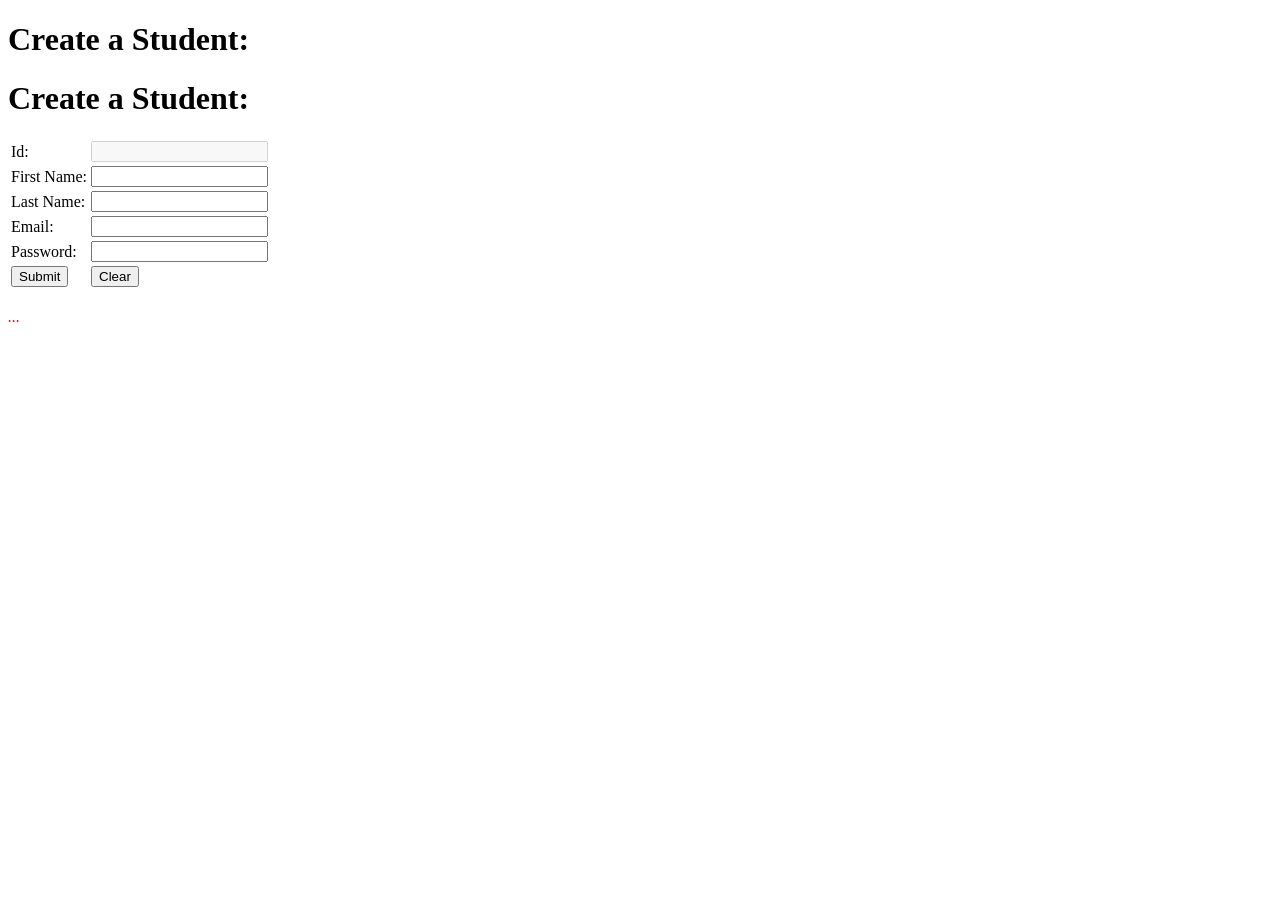
<file: src/main/resources/templates/addStudent.html>
<!DOCTYPE HTML>
<html xmlns:th="http://www.thymeleaf.org">
<head>
    <meta charset="UTF-8"/>
    <div th:switch="${mode}">
        <title th:case="'add'">Add Student</title>
        <title th:case="'edit'">Edit Student</title>
    </div>
    <link rel="stylesheet" type="text/css" th:href="@{/css/main.css}"/>
</head>
<body>
<div th:switch="${mode}">
    <h1 th:case="'add'"> Create a Student:</h1>
    <h1 th:case="'edit'">Create a Student:</h1>
</div>

<form th:object="${user}" method="POST">
    <table>
        <tr th:if="${mode} == 'edit'">
            <td>
                <label for="id">Id: </label>
            </td>
            <td>
                <input type="text" th:field="*{id}" id="id" disabled>
            </td>
        </tr>
        <tr>
            <td>
                <label for="firstName">First Name: </label>
            </td>
            <td>
                <input type="text" th:field="*{firstName}" id="firstName">
            </td>
        </tr>
        <tr>
            <td>
                <label for="lastName">Last Name: </label>
            </td>
            <td>
                <input type="text" th:field="*{lastName}" id="lastName">
            </td>
        </tr>
        <tr>
            <td>
                <label for="email">Email: </label>
            </td>
            <td>
                <input type="email" th:field="*{email}" id="email">
            </td>
        </tr>
        <tr>
            <td>
                <label for="password">Password: </label>
            </td>
            <td>
                <input type="password" th:field="*{password}" id="password">
            </td>
        </tr>
        <tr>
            <td>
                <input type="submit" th:value="${mode} == 'add'? 'Create' : 'Update'">
            </td>
            <td>
                <input type="reset" value="Clear">
            </td>
        </tr>
    </table>
</form>

<br/>

<!-- Check if errorMessage is not null and not empty -->

<div th:if="${errorMessage}" th:utext="${errorMessage}"
     style="color:red;font-style:italic;">
    ...
</div>

</body>
</html>
</file>
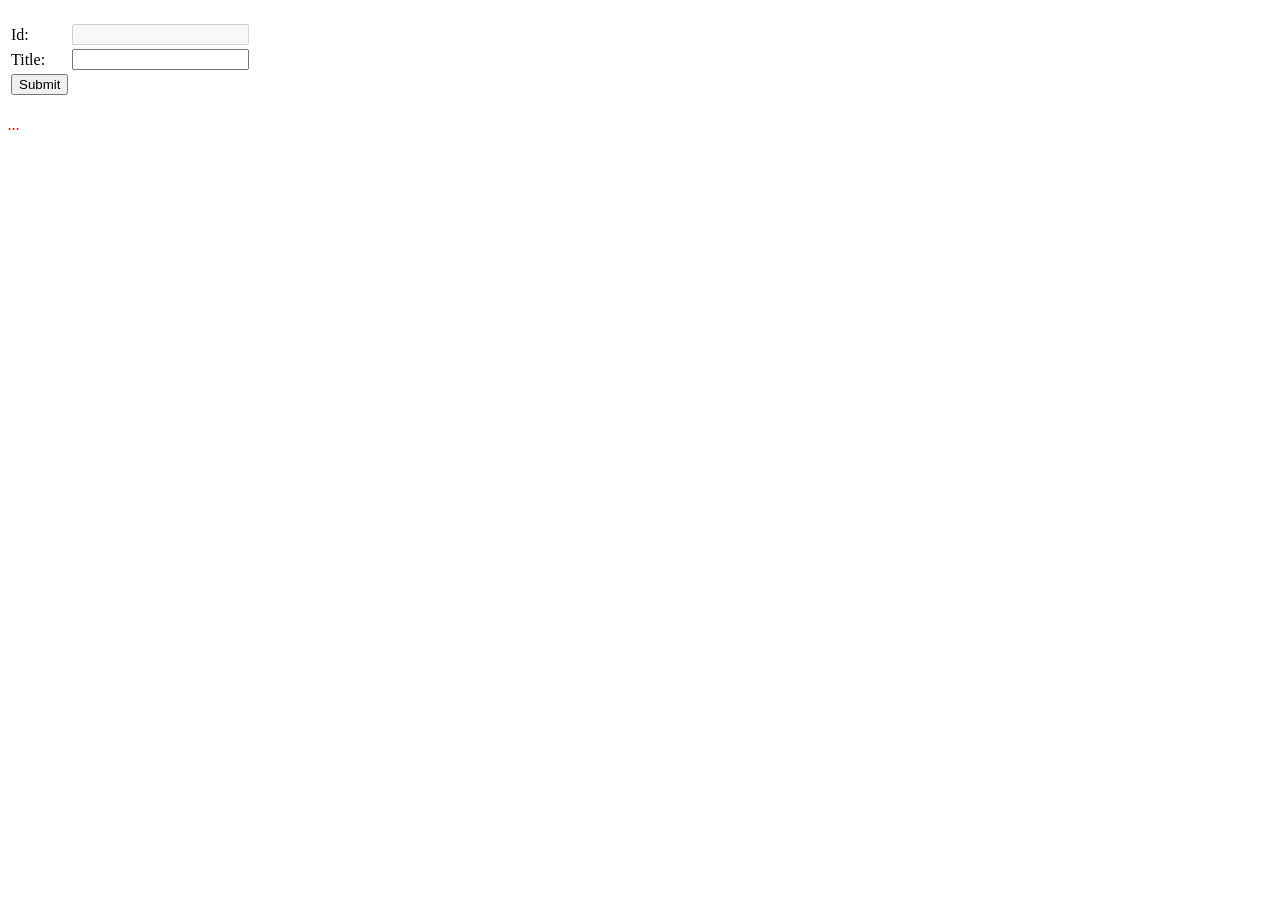
<file: src/main/resources/templates/changeMarathon.html>
<!DOCTYPE html>
<html xmlns:th="http://www.thymeleaf.org" lang="en">
<head>
    <meta charset="UTF-8">
    <title th:utext="${mode}"></title>
    <link rel="stylesheet" type="text/css" th:href="@{/css/main.css}"/>
</head>
<body>
<h1 th:if="!${marathonId}" th:utext="${mode} + ' marathon'"></h1>
<h1 th:if="${marathonId}" th:utext="${mode} +' marathon ' + ${marathonId}"></h1>
<form th:object="${marathon}" method="POST">
    <table>
        <tr th:if="${mode} == 'Edit'">
            <td>
                <label for="id">Id: </label>
            </td>
            <td>
                <input type="text" th:field="*{id}" id="id" disabled>
            </td>
        </tr>
        <tr>
            <td>
                <label for="title">Title: </label>
            </td>
            <td>
                <input type="text" th:field="*{title}" id="title">
            </td>
        </tr>
        <tr>
            <td>
                <input type="submit" th:value="${mode} == 'Add'? 'Create' : 'Update'">
            </td>
        </tr>
    </table>
</form>
<br/>
<div th:if="${errorMessage}" th:utext="${errorMessage}"
     style="color:red;font-style:italic;">
    ...
</div>
</body>
</html>
</file>
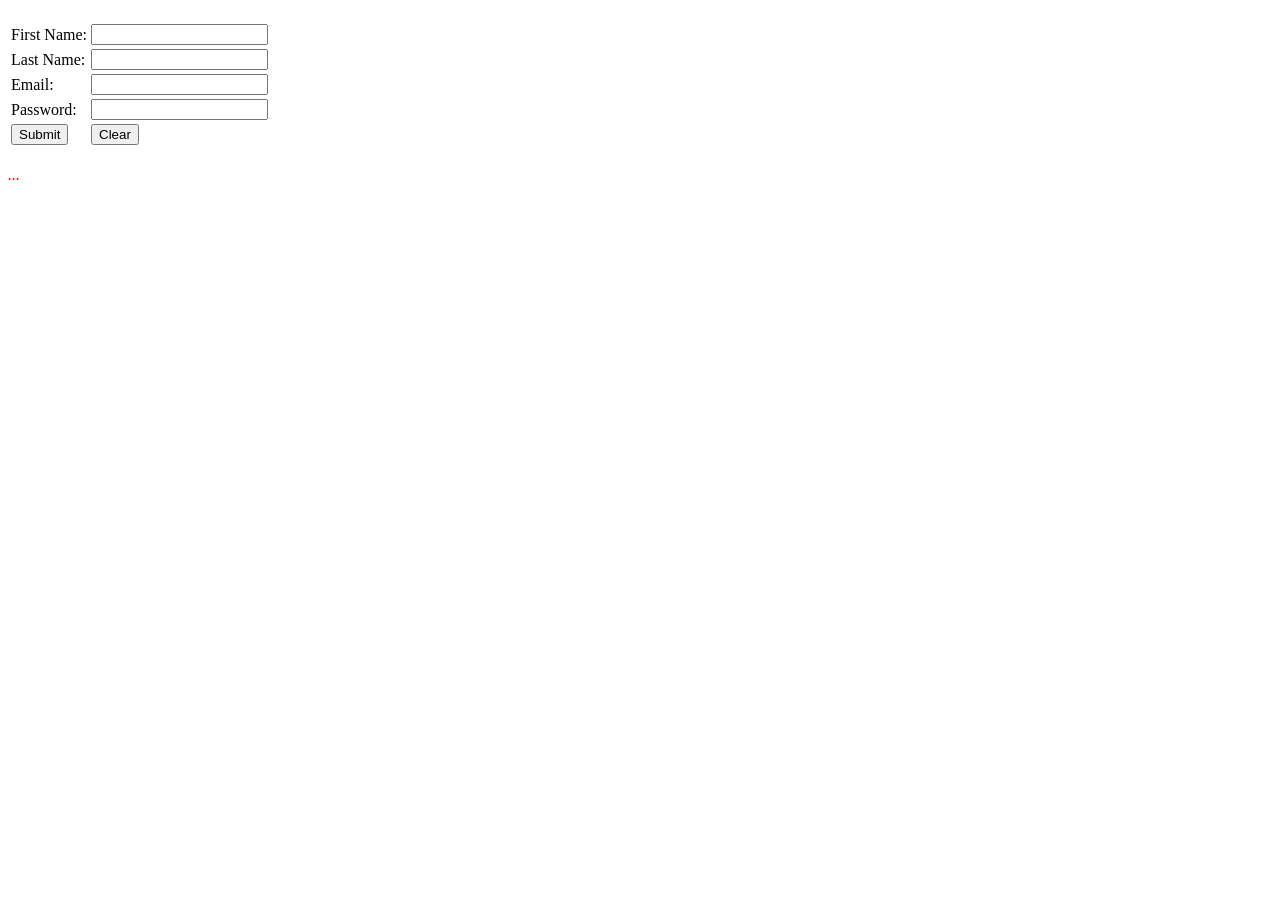
<file: src/main/resources/templates/changeStudent.html>
<!DOCTYPE HTML>
<html xmlns:th="http://www.thymeleaf.org" lang="en">
<head>
    <meta charset="UTF-8"/>
    <title th:utext="${mode}"></title>
    <link rel="stylesheet" type="text/css" th:href="@{/css/main.css}"/>
</head>
<body>
<h1 th:if="!${marathonId}" th:utext="${mode} + ' student'"></h1>
<h1 th:if="${marathonId}" th:utext="${mode} +' student to marathon with id ' + ${marathonId}"></h1>
<form th:object="${user}" method="POST">
    <table>
        <input type="hidden" th:field="*{id}" id="id">
        <input type="hidden" th:field="*{role.id}" id="roleId">
        <input type="hidden" th:field="*{role.role}" id="role">
        <tr>
            <td>
                <label for="firstName">First Name: </label>
            </td>
            <td>
                <input type="text" th:field="*{firstName}" id="firstName">
            </td>
        </tr>
        <tr>
            <td>
                <label for="lastName">Last Name: </label>
            </td>
            <td>
                <input type="text" th:field="*{lastName}" id="lastName">
            </td>
        </tr>
        <tr>
            <td>
                <label for="email">Email: </label>
            </td>
            <td>
                <input type="email" th:field="*{email}" id="email">
            </td>
        </tr>
        <tr>
            <td>
                <label for="password" th:if="${mode} == 'Add'">Password: </label>
            </td>
            <td>
                <input type="password" th:type="${mode} == 'Add'? 'text' : 'hidden'" th:field="*{password}"
                       id="password">
            </td>
        </tr>
        <tr>
            <td>
                <input type="submit" th:value="${mode} == 'Add'? 'Create' : 'Update'">
            </td>
            <td>
                <input type="reset" value="Clear">
            </td>
        </tr>
    </table>
</form>

<br/>
<!-- Check if errorMessage is not null and not empty -->

<div th:if="${errorMessage}" th:utext="${errorMessage}"
     style="color:red;font-style:italic;">
    ...
</div>
</body>
</html>
</file>
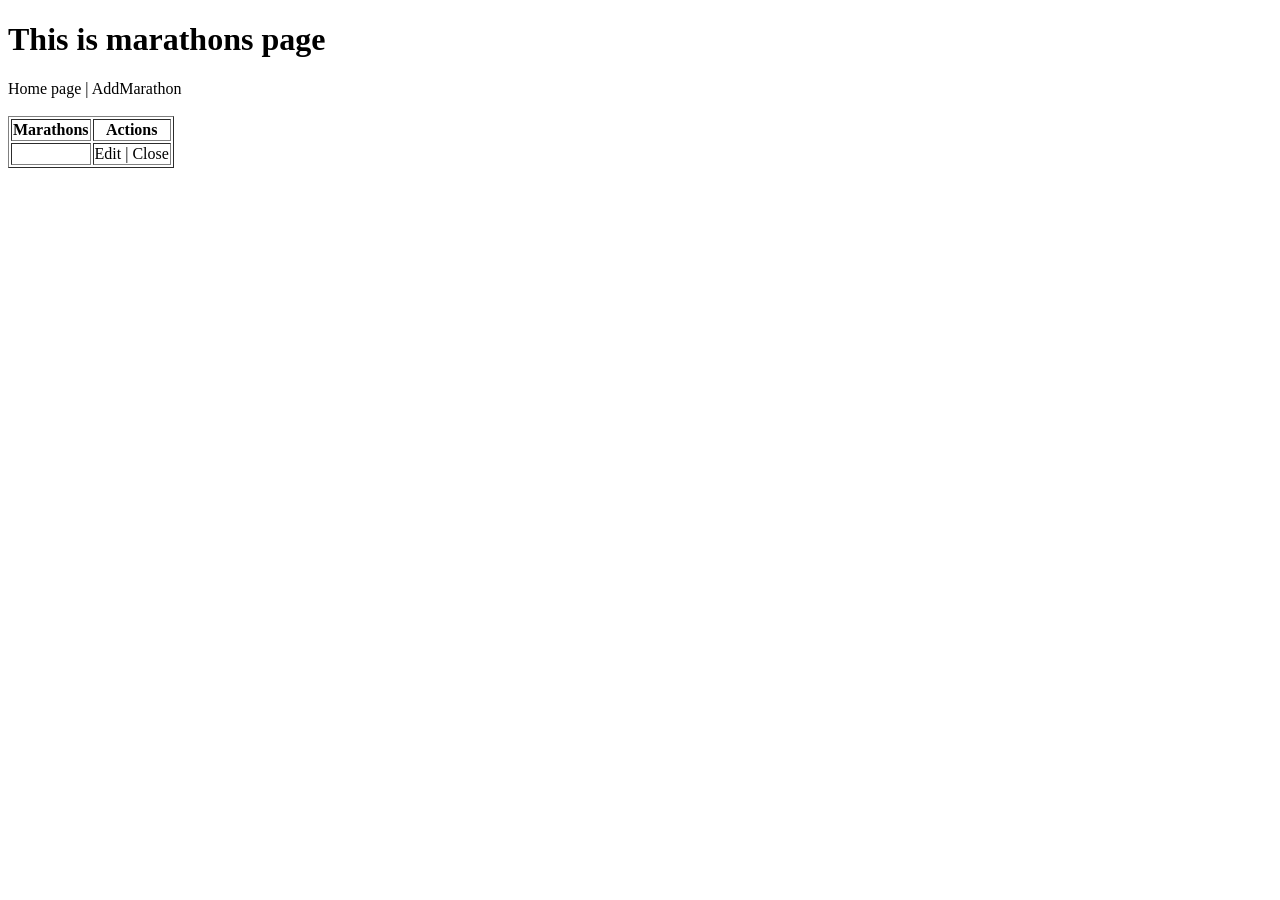
<file: src/main/resources/templates/marathons.html>
<!DOCTYPE html>
<html xmlns="http://www.w3.org/1999/xhtml" xmlns:th="https://www.thymeleaf.org"
      xmlns:sec="https://www.thymeleaf.org/thymeleaf-extras-springsecurity5">
<head>
    <meta charset="UTF-8"/>
    <title>Marathons page</title>
    <link rel="stylesheet" type="text/css" th:href="@{/css/main.css}"/>
</head>
<body>
<h1>This is marathons page</h1>
<a th:href="@{/}">Home page</a>
<a th:href="@{addMarathon/}"> | AddMarathon </a>
<br><br>
<div>
    <table border="1">
        <tr>
            <th>Marathons</th>
            <th sec:authorize="hasAuthority('MENTOR')">Actions</th>
        </tr>
        <tr th:each="marathon: ${marathons}">
            <td>
                <a sec:authorize="hasAuthority('MENTOR')" th:text="${marathon.title}"
                   th:href="@{students/{id}(id=${marathon.id})}"></a>
                <a sec:authorize="hasAuthority('TRAINEE')" th:text="${marathon.title}"
                   th:href="@{sprints/{id}(id=${marathon.id})}"></a>

            </td>
            <td sec:authorize="hasAuthority('MENTOR')">
                <a th:href="@{edit/{id}(id=${marathon.id})}"> Edit | </a>
                <a th:href="@{delete/{id}(id=${marathon.id})}"> Close </a>
            </td>
        </tr>
    </table>
    <br><br>
</div>
</body>
</html>
</file>
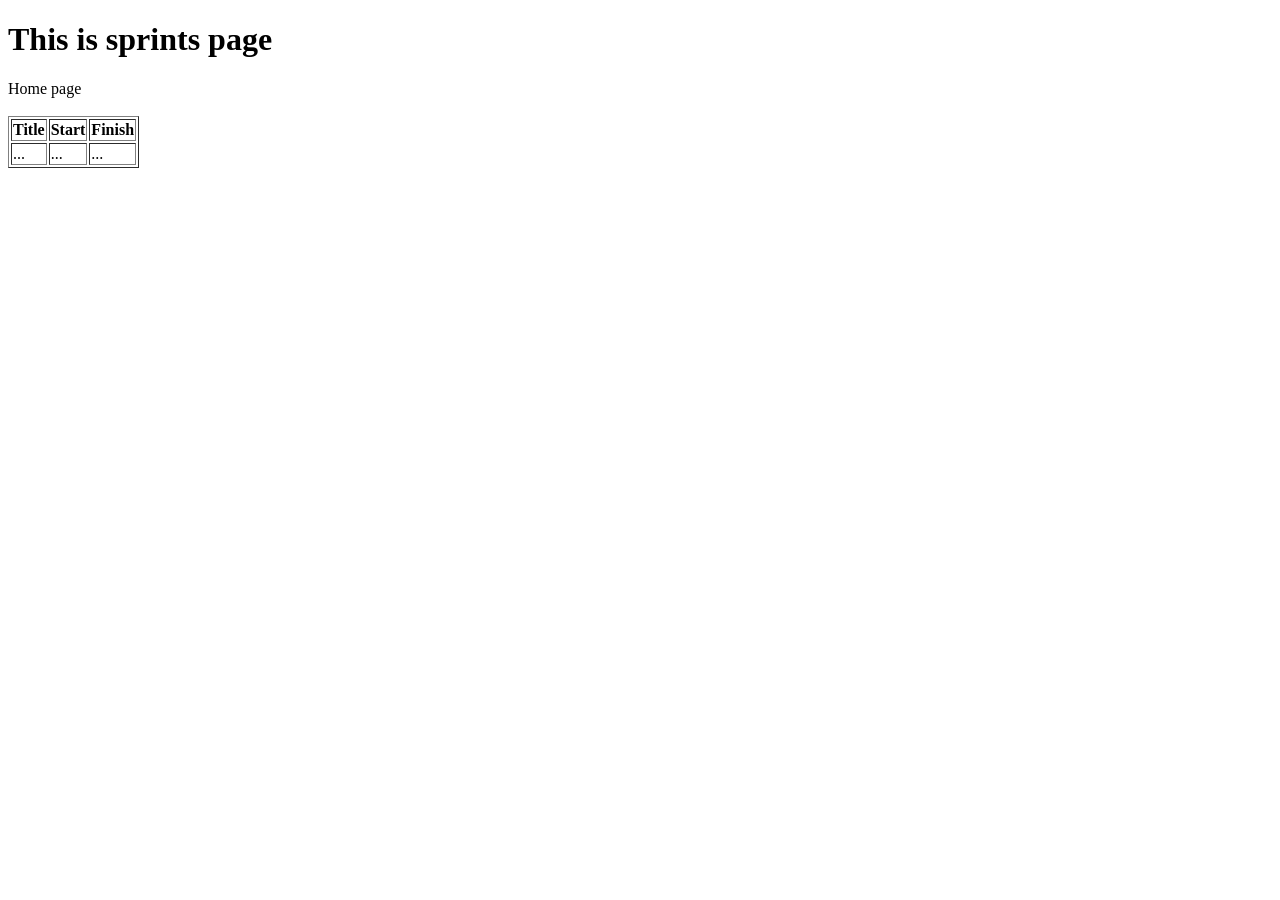
<file: src/main/resources/templates/sprints.html>
<!DOCTYPE HTML>
<html xmlns:th="http://www.thymeleaf.org" lang="en">
<head>
    <meta charset="UTF-8"/>
    <title>Sprints List</title>
    <link rel="stylesheet" type="text/css" th:href="@{/css/main.css}"/>
</head>
<body>
<h1 th:if="${marathonTitle}" th:text="'This is sprints page for marathon ' + ${marathonTitle}"></h1>
<h1 th:if="!${marathonTitle}">This is sprints page</h1>
<a th:href="@{/}">Home page</a>
<br/><br/>
<div>
    <table border="1">
        <tr>
            <th>Title</th>
            <th>Start</th>
            <th>Finish</th>
        </tr>
        <tr th:each="sprint : ${sprints}">
            <td th:utext="${sprint.title}">...</td>
            <td th:utext="${sprint.start}">...</td>
            <td th:utext="${sprint.finish}">...</td>
        </tr>
    </table>
    <br><br>
</div>
</body>
</html>
</file>
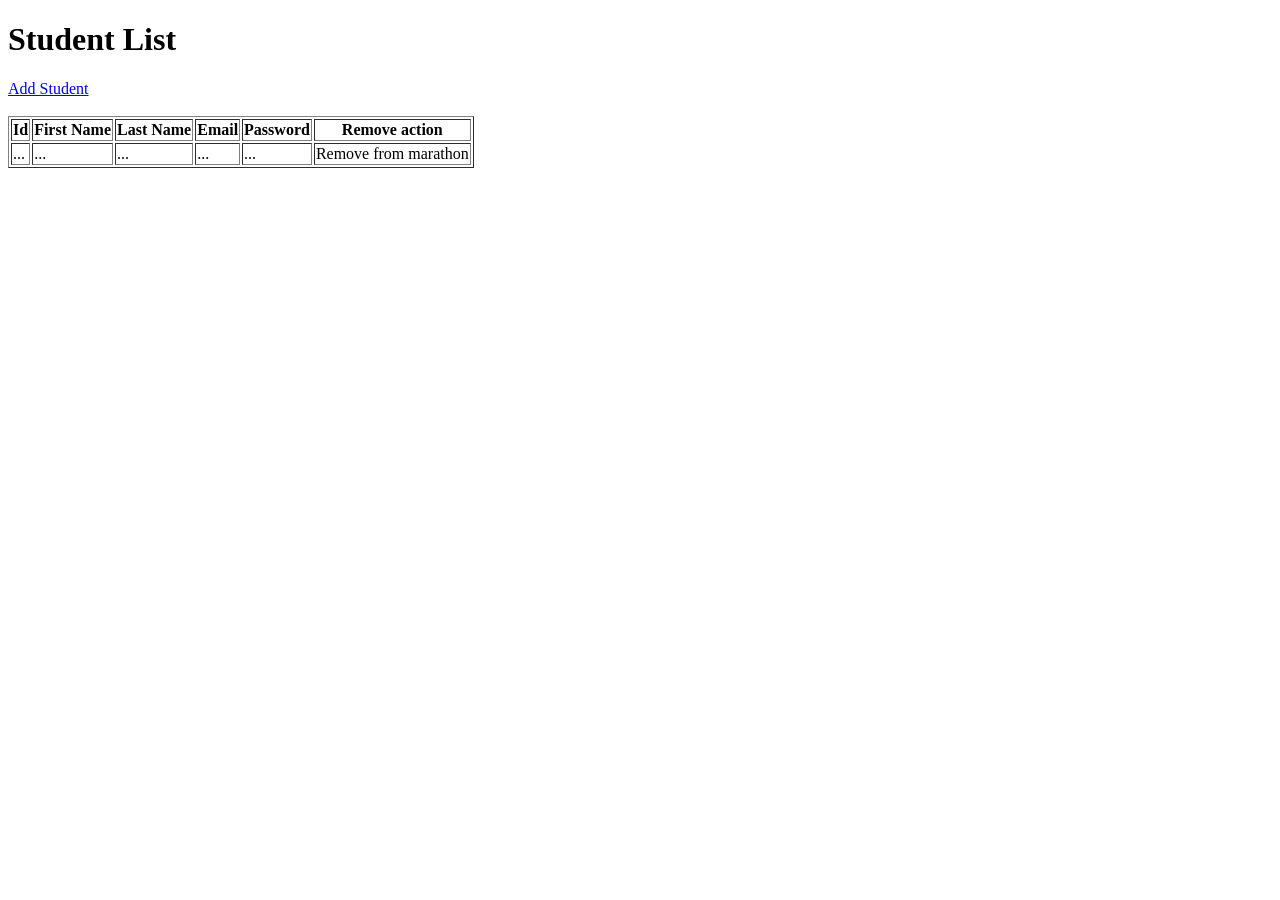
<file: src/main/resources/templates/studentList.html>
<!DOCTYPE HTML>
<html xmlns:th="http://www.thymeleaf.org">
<head>
    <meta charset="UTF-8"/>
    <title>Student List</title>
    <link rel="stylesheet" type="text/css" th:href="@{/css/main.css}"/>
</head>
<body>
<h1>Student List</h1>
<a href="/addStudent">Add Student</a>
<br/><br/>
<div>
    <table border="1">
        <tr>
            <th>Id</th>
            <th>First Name</th>
            <th>Last Name</th>
            <th>Email</th>
            <th>Password</th>
            <th>Remove action</th>
        </tr>
        <tr th:each="student : ${students}">
            <td th:utext="${student.id}">...</td>
            <td th:utext="${student.firstName}">...</td>
            <td th:utext="${student.lastName}">...</td>
            <td th:utext="${student.email}">...</td>
            <td th:utext="${student.password}">...</td>
            <td th:if="${marathonId}"><a th:href="@{'/students/'+ ${marathonId} + '/delete/' + ${student.id}}">
                Remove from marathon</a></td>
        </tr>
    </table>
</div>
</body>
</html>
</file>
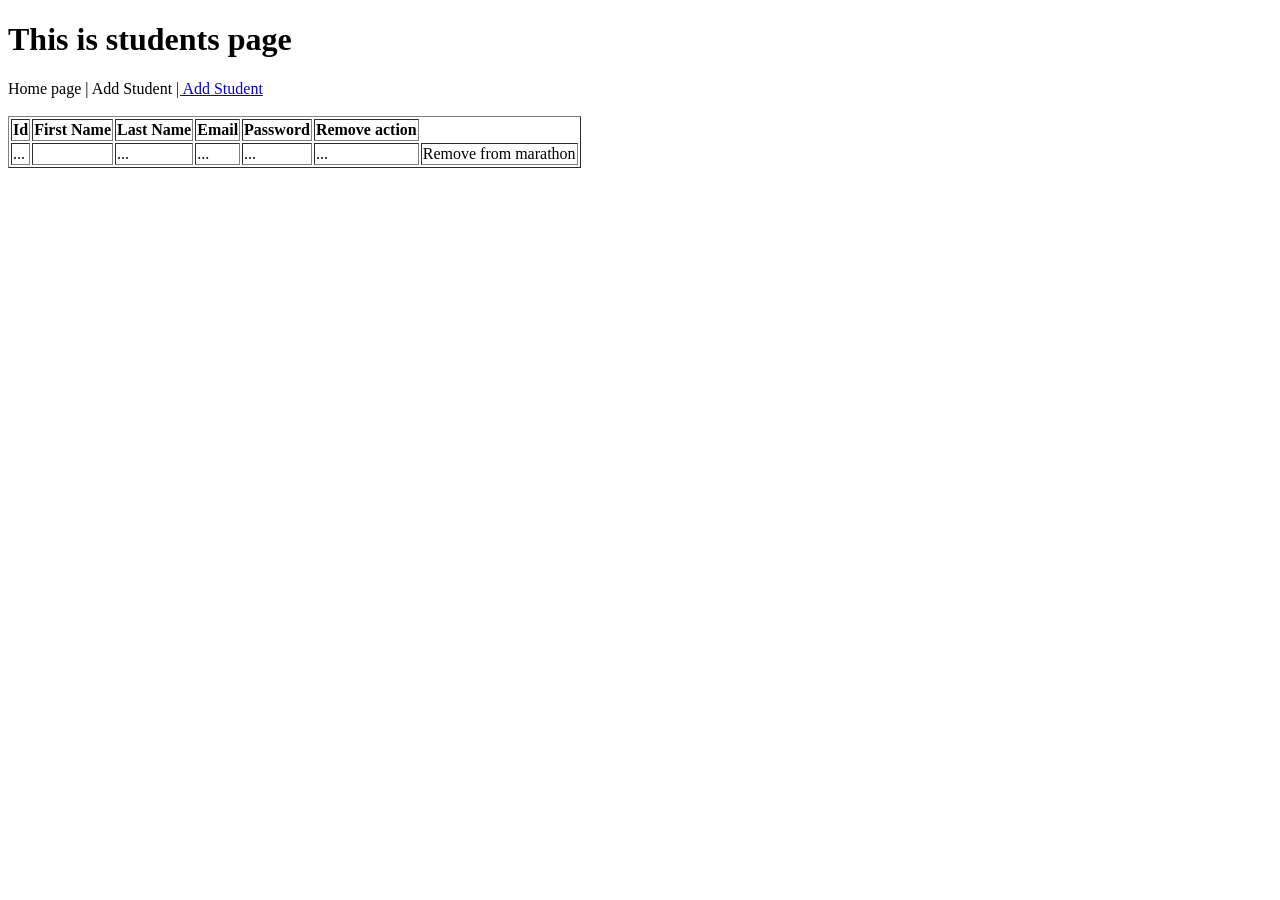
<file: src/main/resources/templates/students.html>
<!DOCTYPE HTML>
<html xmlns:th="http://www.thymeleaf.org" lang="en">
<head>
    <meta charset="UTF-8"/>
    <title>Student List</title>
    <link rel="stylesheet" type="text/css" th:href="@{/css/main.css}"/>
</head>
<body>
<h1 th:if="${marathonId}" th:text="'This is students page for marathon with id ' + ${marathonId}"></h1>
<h1 th:if="!${marathonId}">This is students page</h1>
<a th:href="@{/}">Home page</a>
<a th:if="${marathonId}" th:href="@{/students/{marathon_id}/add(marathon_id=${marathonId})}"> | Add Student</a>
<a th:if="!${marathonId}" href="/addStudent"> | Add Student</a>
<br/><br/>
<div>
    <table border="1">
        <tr>
            <th>Id</th>
            <th>First Name</th>
            <th>Last Name</th>
            <th>Email</th>
            <th>Password</th>
            <th th:if="${marathonId}">Remove action</th>
        </tr>
        <tr th:each="student : ${students}">
            <td th:utext="${student.id}">...</td>
            <td th:if="${marathonId}">
                <a th:text="${student.firstName}"
                   th:href="@{/students/{marathon_id}/edit/{student_id}(marathon_id=${marathonId},student_id=${student.id})}"></a>
            </td>
            <td th:if="!${marathonId}" th:utext="${student.firstName}">...</td>
            <td th:utext="${student.lastName}">...</td>
            <td th:utext="${student.email}">...</td>
            <td th:utext="${student.password}">...</td>
            <td th:if="${marathonId}"><a
                    th:href="@{/students/{marathon_id}/delete/{student_id}(marathon_id=${marathonId},student_id=${student.id})}">
                Remove from marathon</a></td>
        </tr>
    </table>
    <br><br>

</div>
</body>
</html>
</file>
